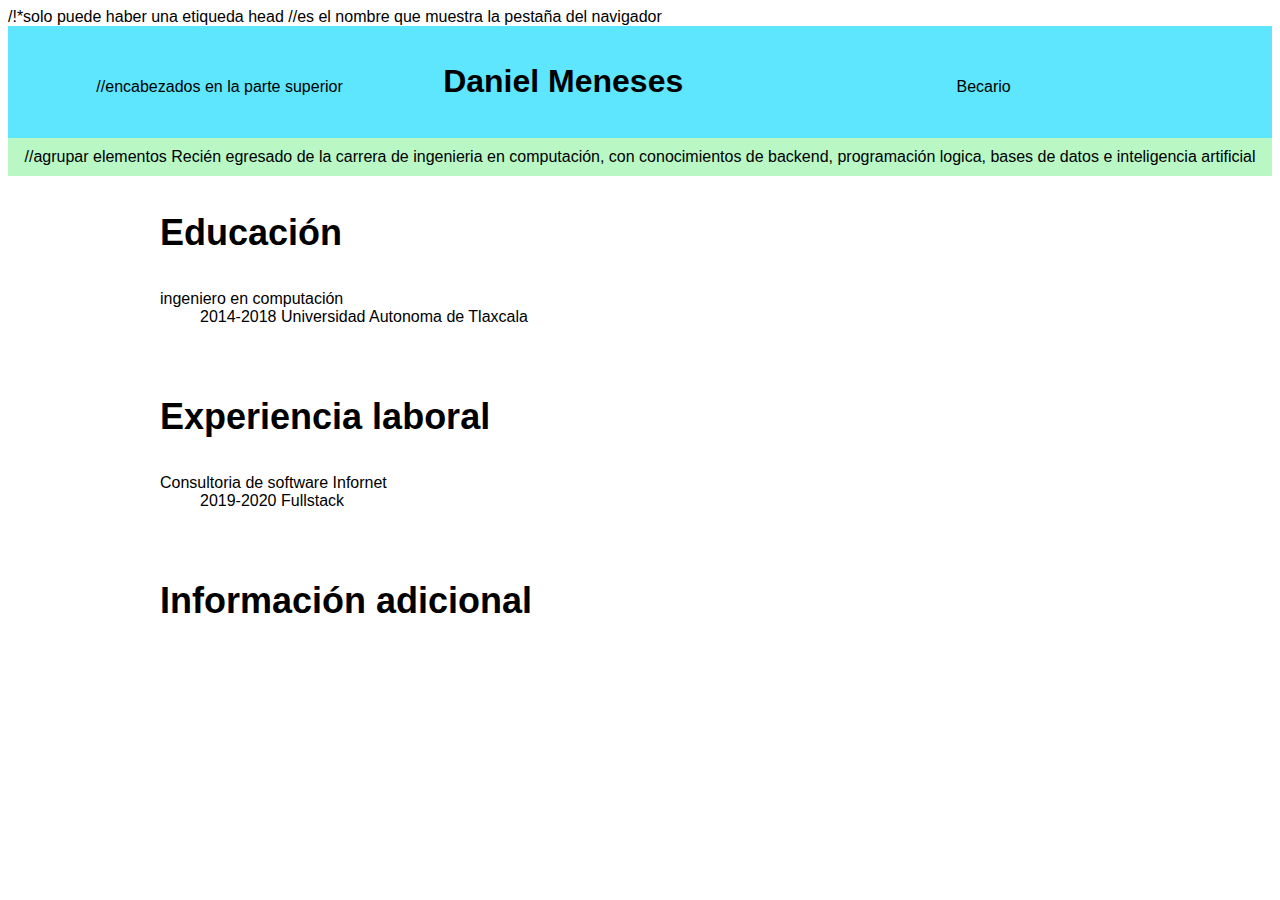
<file: cv/index.html>
<!DOCTYPE html>
<html lang="en" dir="ltr">
  <head>/!*solo puede haber una etiqueda head
    <meta charset="utf-8">
    <title>CV de Daniel Meneses</title>//es el nombre que muestra la pestaña del navigador
    <meta name="description" content="Daniel es un desarrollador full stack
    recién graduado de la carrera de ingeniería en computación">
  </head>
  <body style="font-family: Helvetica, Arial, sans-serif;">
    <header style="background-color:#5ee6ff;text-align:center;">//encabezados en la parte superior
      <h1 style="display:inline-block;width:400px;font-weight:bold;padding:16px;">Daniel Meneses</h1>
      <p style="display:inline-block;width:400px;">Becario</p>
    </header>
    <div style="background-color:#b9f7c4;text-align:center;padding:10px;">//agrupar elementos
      Recién egresado de la carrera de ingenieria en computación, con conocimientos de backend, programación logica, bases de datos e inteligencia artificial
    </div>
    <section>
      <div style="width:960px;margin-right:auto;margin-left:auto;">
        <div>
          <h3 style="font-size:36px;font-weight:700;">Educación</h3>
        </div>
        <dl>
          <dt>ingeniero en computación</dt>
          <dd>2014-2018 Universidad Autonoma de Tlaxcala</dd>
        </dl>
        <div style="margin-top:70px;">
          <h3 style="font-size:36px;font-weight:700;">Experiencia laboral</h3>
        </div>
        <dl>
          <dt>Consultoria de software Infornet</dt>
          <dd>2019-2020 Fullstack</dd>
        </dl>
        <div style="margin-top:70px;">
          <h3 style="font-size:36px;font-weight:700;">Información adicional</h3>
        </div>
      </div>
    </section>
  </body>
</html>
</file>
